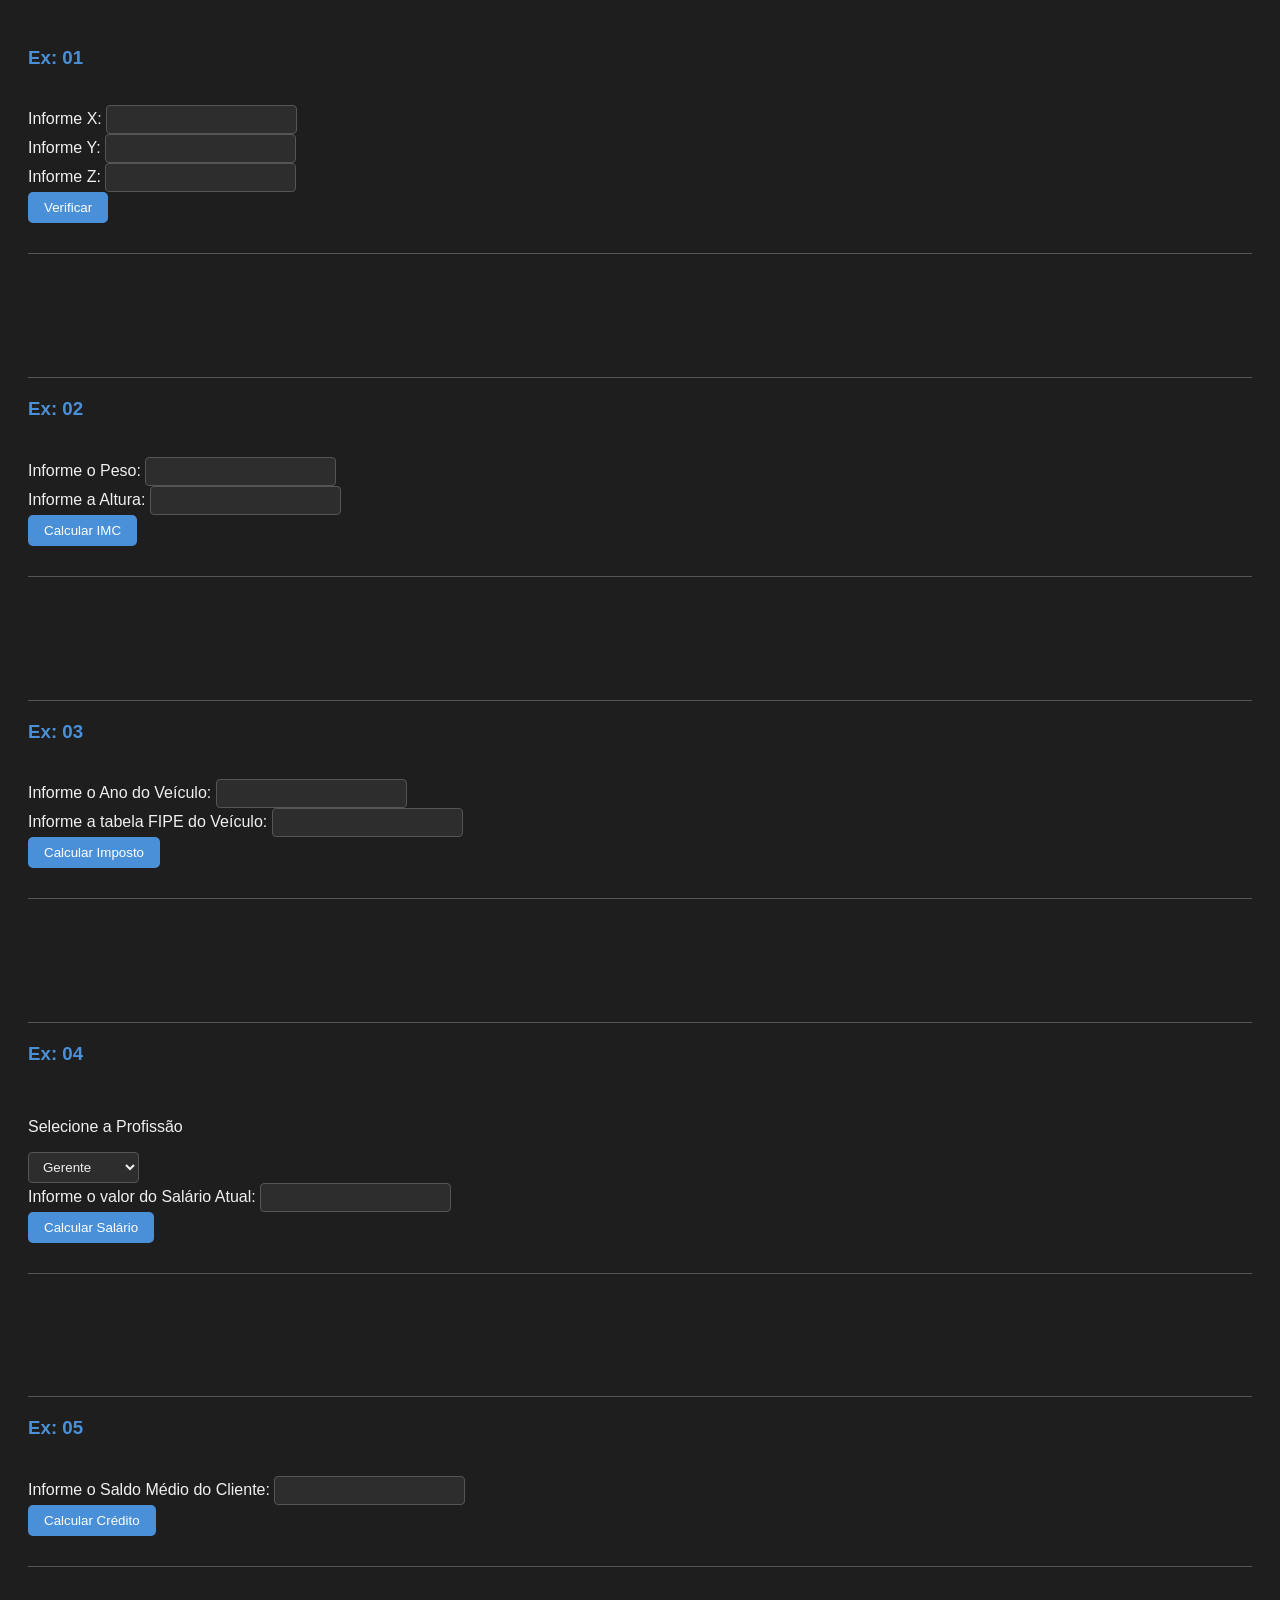
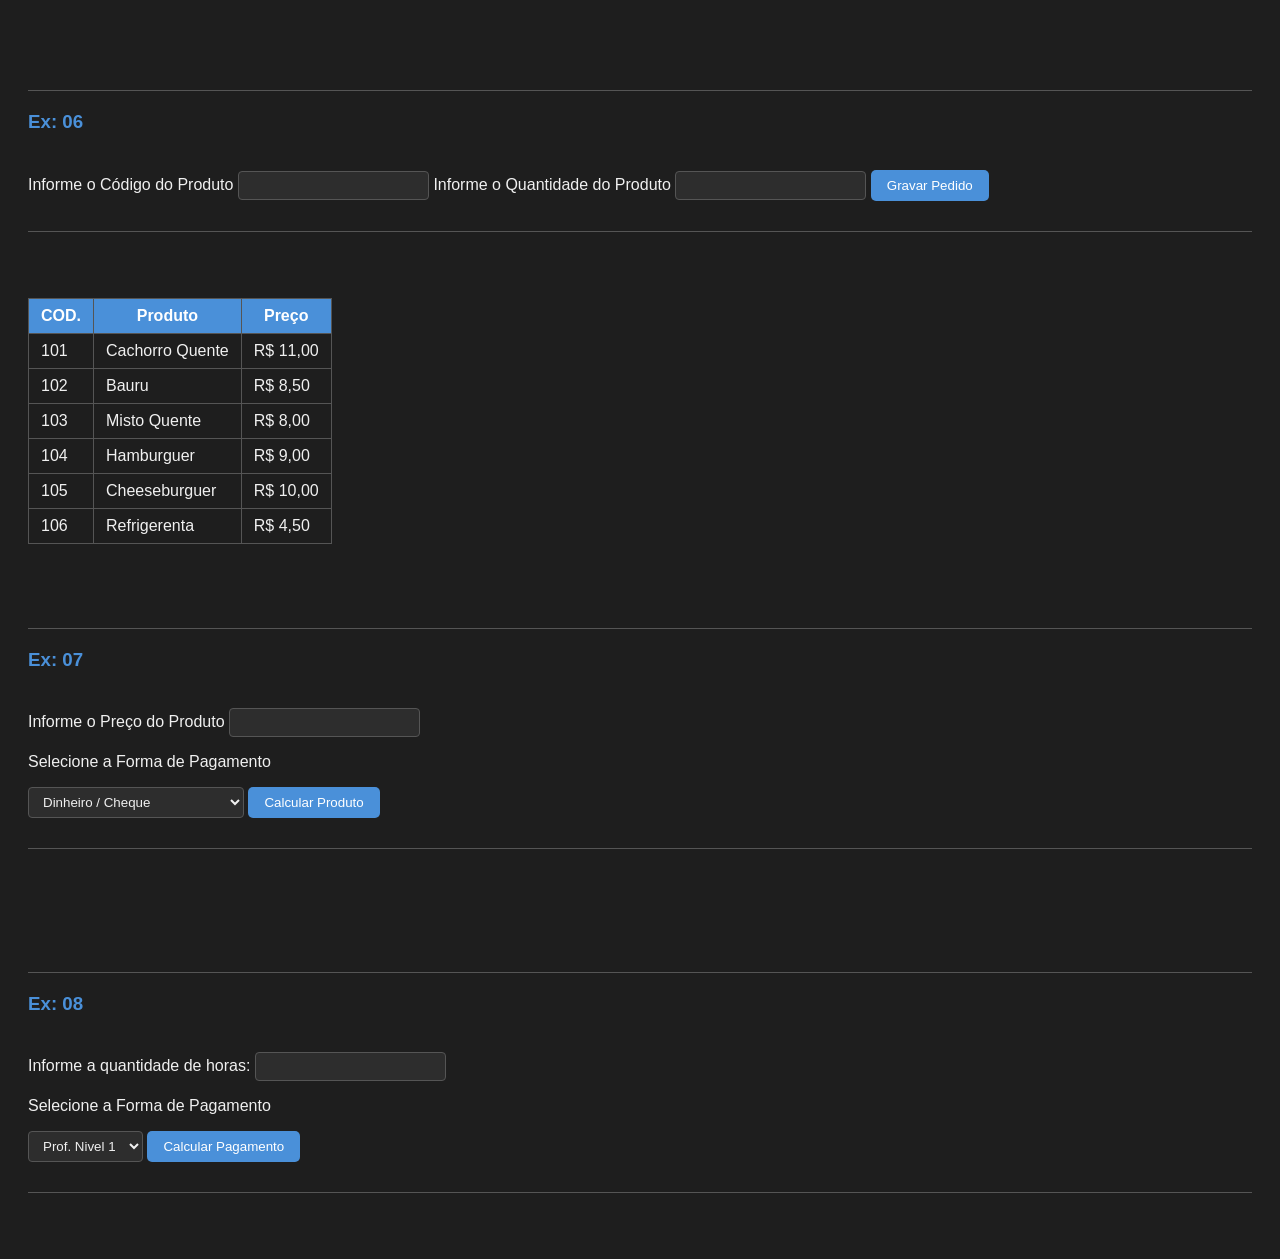
<file: Trab - Seg. Bimestre/index.html>
<!DOCTYPE html>
<html lang="en">
<head>
    <meta charset="UTF-8">
    <meta name="viewport" content="width=device-width, initial-scale=1.0">
    <link rel="stylesheet" href="styles.css">
    <title>Trab. Segundo Bimestre</title>
</head>

<body>
    
<!-- 01 - INICIO -->

    <h3>Ex: 01</h3>
<br>
    <label for="inputX">Informe X:</label>
    <input id="inputX" type="number">
<br>
    <label for="inputY">Informe Y:</label>
    <input id="inputY" type="number">
<br>
    <label for="inputZ">Informe Z:</label>
    <input id="inputZ" type="number">
<br>
    <button id="btCalcular01">Verificar</button>
<br>
    <h3 id="h3Result01"></h3>

<!-- 01 FIM -->
<br><br><br>
<!-- 02 INICIO -->

    <h3>Ex: 02</h3>
<br>    
    <label for="inputPeso">Informe o Peso:</label>
    <input id="inputPeso" type="number">
<br>
    <label for="inpuAltura">Informe a Altura:</label>
    <input id="inputAltura" type="number">
<br>
    <button id="btCalcular02">Calcular IMC</button>
<br>    
    <h3 id="h3Result02"></h3>

<!-- 02 FIM -->
<br><br><br>
<!-- 03 INICIO -->

 <h3>Ex: 03</h3>
<br>
    <label for="inputAnoVec">Informe o Ano do Veículo:</label>
    <input id="inputAnoVec" type="number">
<br>
    <label for="inputFipe">Informe a tabela FIPE do Veículo:</label>
    <input id="inputFipe" type="number">
<br>
    <button id="btCalcular03">Calcular Imposto</button>
<br>    
    <h3 id="h3Result03"></h3>

<!-- 03 FIM -->
<br><br><br>
<!-- 04 INICIO -->

<h3>Ex: 04</h3>
<br>
    <p>Selecione a Profissão</p>
    <select id="selectProfissao">
        <option value="Gerente">Gerente</option>
        <option value="Engenheiro">Engenheiro</option>
        <option value="Tecnico">Técnico</option>
        <option value="Outros">Outros</option>
    </select>
<br>
    <label for="inputSalario">Informe o valor do Salário Atual:</label>
    <input id="inputSalario" type="number">
<br>
    <button id="btCalcular04">Calcular Salário</button>
<br>    
    <h3 id="h3Result04"></h3>

<!-- 04 FIM -->
<br><br><br>
<!-- 05 INICIO -->

<h3>Ex: 05</h3>
<br>
    <label for="inputSaldo">Informe o Saldo Médio do Cliente:</label>
    <input id="inputSaldo" type="number">
<br>
    <button id="btCalcular05">Calcular Crédito</button>
<br>    
    <h3 id="h3Result05"></h3>

<!-- 05 FIM -->
<br><br><br>
<!-- 06 INICIO -->

<h3>Ex: 06</h3>
<br>
    <label for="inputCodigo">Informe o Código do Produto</label>
    <input id="inputCodigo" type="number">
    <label for="inputQuant">Informe o Quantidade do Produto</label>
    <input id="inputQuant" type="number">
    <button id="btCalcular06">Gravar Pedido</button>

<br>    
    <h3 id="h3Result06"></h3>
<br>
    <table>
        <tr>
            <th>COD.</th>
            <th>Produto</th>
            <th>Preço</th>
        </tr>
        <tr>
            <td>101</td>
            <td>Cachorro Quente</td>
            <td>R$ 11,00 </td>
        </tr>
        <tr>
            <td>102</td>
            <td>Bauru</td>
            <td>R$ 8,50 </td>
        </tr>
        <tr>
            <td>103</td>
            <td>Misto Quente</td>
            <td>R$ 8,00 </td>
        </tr>
        <tr>
            <td>104</td>
            <td>Hamburguer</td>
            <td>R$ 9,00 </td>
        </tr>
        <tr>
            <td>105</td>
            <td>Cheeseburguer</td>
            <td>R$ 10,00 </td>
        </tr>
        <tr>
            <td>106</td>
            <td>Refrigerenta</td>
            <td>R$ 4,50 </td>
        </tr>
    </table>

<!-- 06 FIM -->
<br><br><br>
<!-- 07 INICIO -->

<h3>Ex: 07</h3>
<br>
    <label for="inputPrecoProd">Informe o Preço do Produto</label>
    <input id="inputPrecoProd" type="number">
    <p>Selecione a Forma de Pagamento</p>
    <select id="selectFormPag">
        <option value="selDinheiroCheque">Dinheiro / Cheque</option>
        <option value="selCredito">Cartão de Crédito 1x</option>
        <option value="selParc2x">Cartão de Crédito 2x</option>
        <option value="selParc2xjuros">Cartão de Crédito 2x c/ Juros</option>
    </select>
    <button id="btCalcular07">Calcular Produto</button>
<br>    
    <h3 id="h3Result07"></h3>

<!-- 07 FIM -->
<br><br><br>
<!-- 08 INICIO -->

<h3>Ex: 08</h3>
<br>

    <label for="inputqtdAula">Informe a quantidade de horas:</label>
    <input id="inputqtdAula" type="number">
    <p>Selecione a Forma de Pagamento</p>
    <select id="selectNivelProf">
        <option value="selNivel1">Prof. Nivel 1</option>
        <option value="selNivel2">Prof. Nivel 2</option>
        <option value="selNivel3">Prof. Nivel 3</option>
    </select>
    <button id="btCalcular08">Calcular Pagamento</button>
<br>    
    <h3 id="h3Result08"></h3>

<!-- 08 FIM -->

    <script src="script.js"></script>
</body>
</html>
</file>
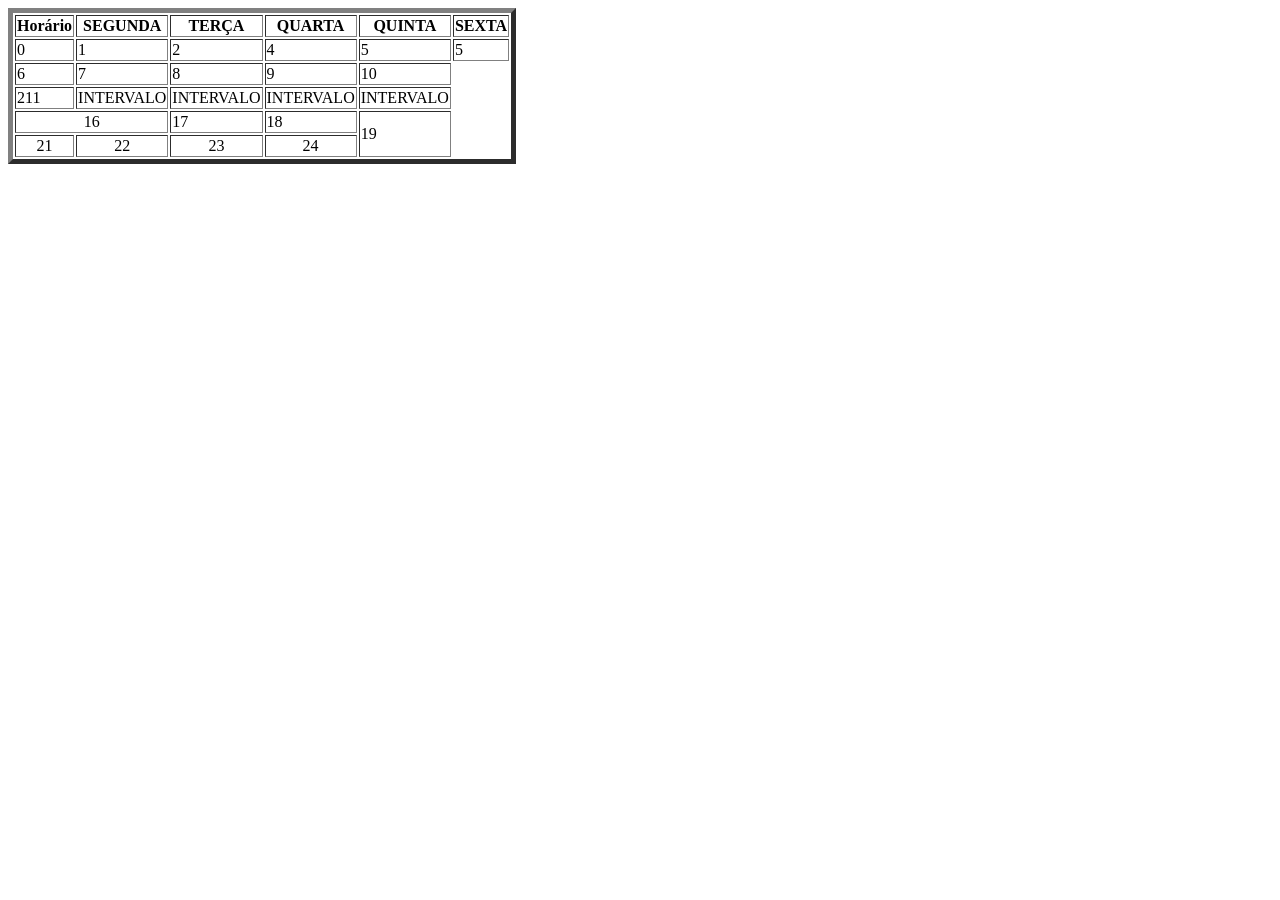
<file: ProjetosHTML/aula03/index.html>
<html>

    <head>
        <title>Exemplo Tabela</title>
    </head>

    <body>
        <table border="5">
            <tr>
                <th>Horário</th>
                <th>SEGUNDA</th>
                <th>TERÇA</th>
                <th>QUARTA</th>
                <th>QUINTA</th>
                <th>SEXTA</th>
            </tr>
            <tr>
                <td>0</td>
                <td>1</td>
                <td>2</td>
                <td>4</td>
                <td>5</td>
                <td>5</td>
            </tr>
            <tr>
                <td>6</td>
                <td>7</td>
                <td>8</td>
                <td>9</td>
                <td>10</td>
            </tr>
            <tr>
                <td>211</td>
                <td>INTERVALO</td>
                <td>INTERVALO</td>
                <td>INTERVALO</td>
                <td>INTERVALO</td>
            </tr>
            <tr>
                <td colspan="2" align="center">16</td>
                <td>17</td>
                <td>18</td>
                <td rowspan="2">19</td>
            </tr>
            <tr align="center">
                <td>21</td>
                <td>22</td>
                <td>23</td>
                <td>24</td>
            </tr>            
        </table>
    </body>


</html>
</file>
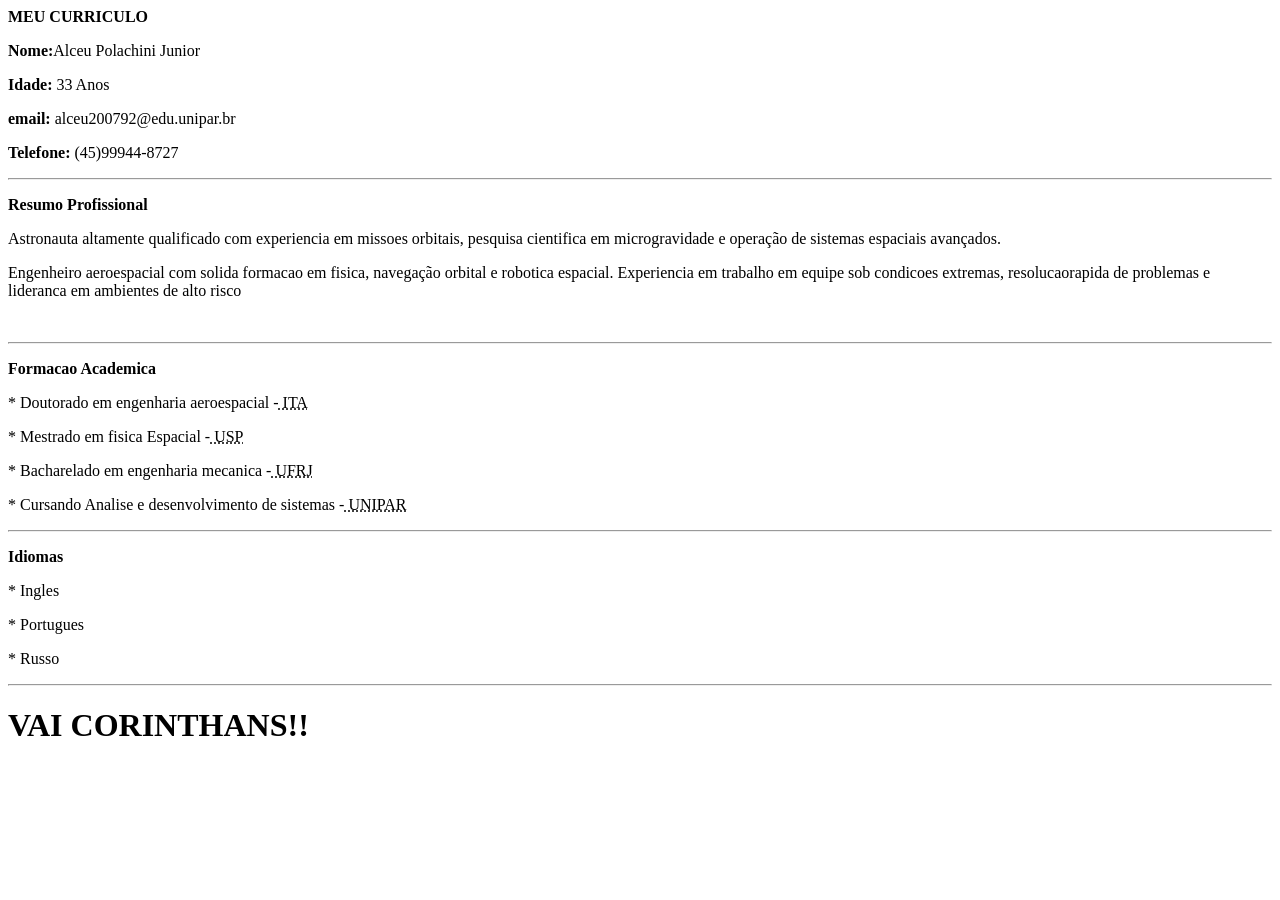
<file: ProjetosHTML/Ex01/index.html>
<head>
    <title>Meu curriculo</title>
        <head><b>MEU CURRICULO</head></b>
        <body>
        
            <p><b>Nome:</b>Alceu Polachini Junior</p>
            <p><b>Idade:</b> 33 Anos</p>
            <p><b>email:</b> alceu200792@edu.unipar.br</p>
            <p><b>Telefone:</b> (45)99944-8727</p>
            <hr>    
            <P><b>Resumo Profissional</P></b>
            <p>Astronauta altamente qualificado com experiencia em missoes orbitais, pesquisa cientifica em microgravidade e operação de sistemas espaciais avançados.</p>
            <p>Engenheiro aeroespacial com solida formacao em fisica, navegação orbital e robotica espacial. Experiencia em trabalho em equipe sob condicoes extremas, resolucaorapida de problemas e lideranca em ambientes de alto risco</p><br>
            <hr>    
            <P><b>Formacao Academica</b></P>
            <p>* Doutorado em engenharia aeroespacial -<abbr title="Instituto Tecnologico de Aeronautica"> ITA</p></title></abbr>
            <P>* Mestrado em fisica Espacial -<abbr title="Universidade de Sao Paulo"> USP</P></abbr> 
            <p>* Bacharelado em engenharia mecanica -<abbr title="Universidade federal do rio de janeiro"> UFRJ</p></abbr>
            <p>* Cursando Analise e desenvolvimento de sistemas -<abbr title="Univesidade Paranaense"> UNIPAR</p></abbr> 
            <hr>  
            <p><b>Idiomas</b></p>
            <P>* Ingles</P>
            <p>* Portugues</p>
            <p>* Russo</p>
             <hr>  
             <h1>VAI CORINTHANS!!</h1>
    </body>
</head>
</file>
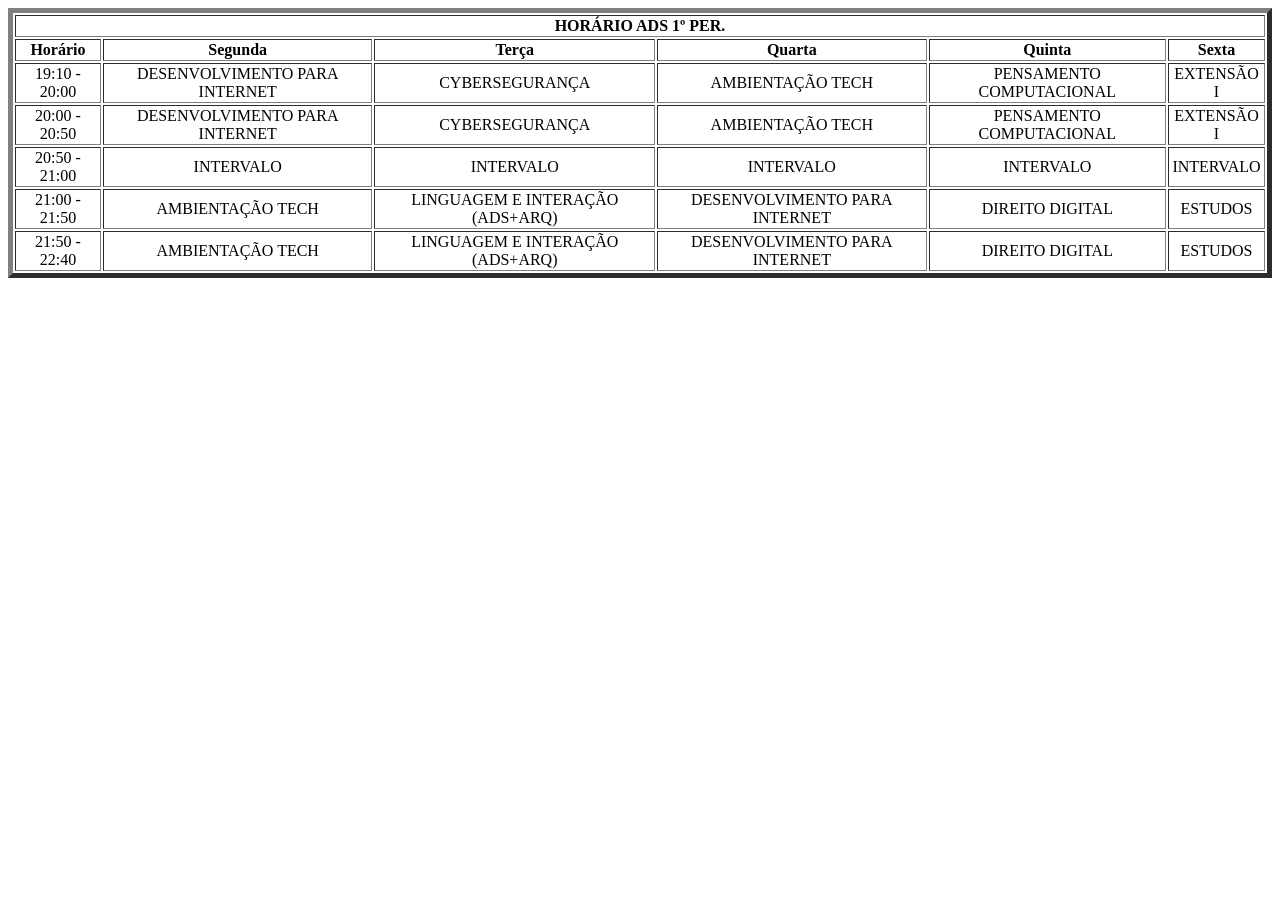
<file: ProjetosHTML/Ex03/index.html>
<html>
    <head>
        <title>Horários</title>
    </head>
    <body>
        <table border="5">
            <tr>
                <th colspan="6">HORÁRIO ADS 1º PER.</th>
            </tr>
            <tr align="center">
                <th>Horário</th>
                <th>Segunda</th>
                <th>Terça</th>
                <th>Quarta</th>
                <th>Quinta</th>
                <th>Sexta</th>
            </tr>
            <tr align="center">
                <td>19:10 - 20:00</td>
                <td>DESENVOLVIMENTO PARA INTERNET</td>
                <td>CYBERSEGURANÇA</td>
                <td>AMBIENTAÇÃO TECH</td>
                <td>PENSAMENTO COMPUTACIONAL</td>
                <td>EXTENSÃO I</td>
            </tr>
            <tr align="center">
                <td>20:00 - 20:50</td>
                <td>DESENVOLVIMENTO PARA INTERNET</td>
                <td>CYBERSEGURANÇA</td>
                <td>AMBIENTAÇÃO TECH</td>
                <td>PENSAMENTO COMPUTACIONAL</td>
                <td>EXTENSÃO I</td>
            </tr>
            <tr align="center">
                <td>20:50 - 21:00</td>
                <td>INTERVALO</td>
                <td>INTERVALO</td>
                <td>INTERVALO</td>         
                <td>INTERVALO</td> 
                <td>INTERVALO</td> 
            </tr>
            <tr align="center">
                <td>21:00 - 21:50</td>
                <td>AMBIENTAÇÃO TECH</td>
                <td>LINGUAGEM E INTERAÇÃO (ADS+ARQ)</td>
                <td>DESENVOLVIMENTO PARA INTERNET</td>
                <td>DIREITO DIGITAL</td>
                <td>ESTUDOS</td>
            </tr>
            <tr align="center">
                <td>21:50 - 22:40</td>
                <td>AMBIENTAÇÃO TECH</td>
                <td>LINGUAGEM E INTERAÇÃO (ADS+ARQ)</td>
                <td>DESENVOLVIMENTO PARA INTERNET</td>
                <td>DIREITO DIGITAL</td>
                <td>ESTUDOS</td>               
            </tr>
        </table>
    </body>


</html>
</file>
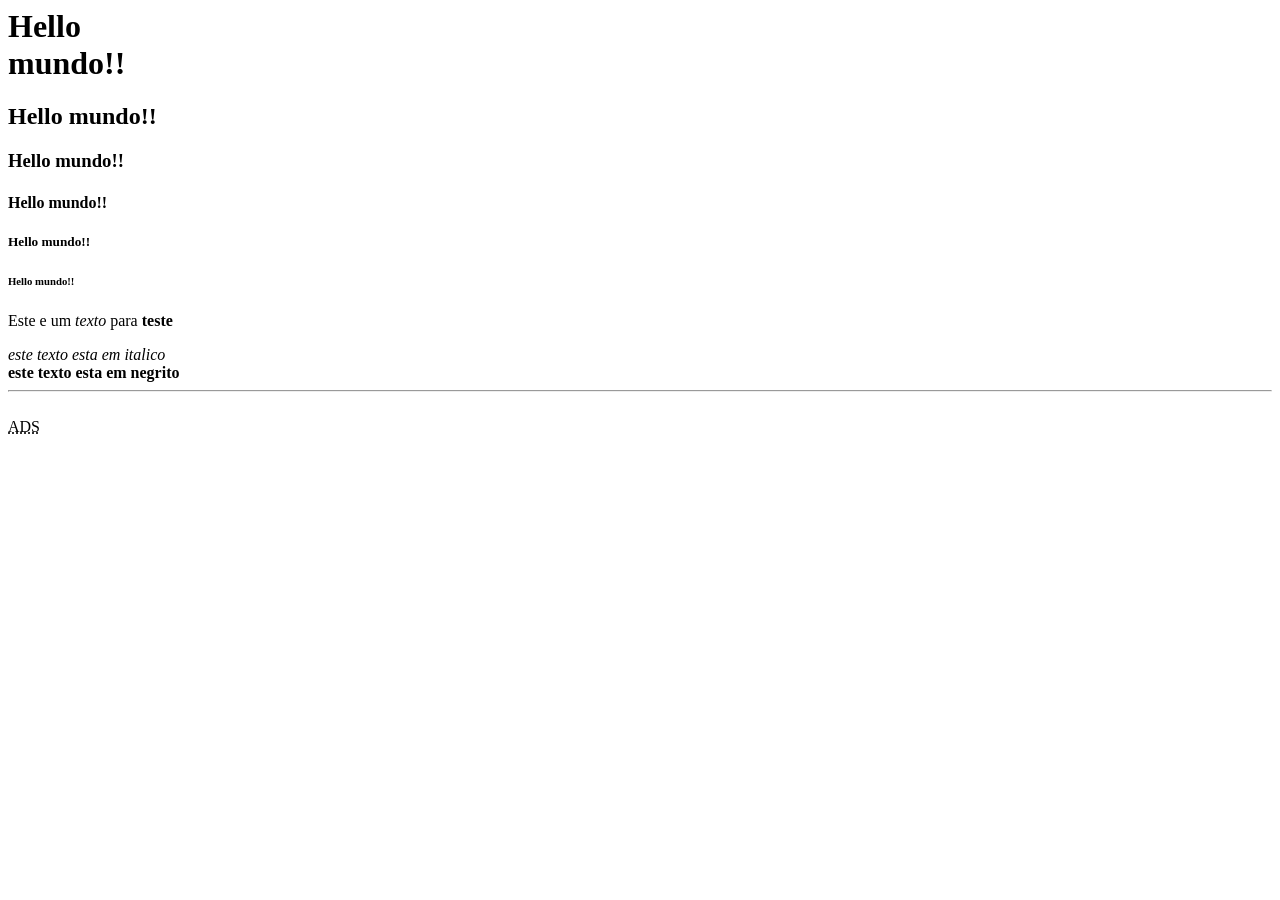
<file: ProjetosHTML/MeuPrimeiroSite/index.html>
<html>  
    <head>
        <title>Meu Primeiro Site!!</title>
    </head>
    <body>
        <h1>Hello<br>mundo!!</h1>
        <h2>Hello mundo!!</h2>
        <h3>Hello mundo!!</h3>
        <h4>Hello mundo!!</h4>
        <h5>Hello mundo!!</h5>
        <h6>Hello mundo!!</h6>
        <p>Este e um <i>texto</i> para <b>teste</b></p>
        <i> este texto esta em italico</i><br>
        <b>este texto esta em negrito</b>
        <br>
        <hr>
        <br>
        <abbr title="Analise e desenvolvimento de sistemas">ADS</abbr>
    </body>
</html>
</file>
<file: Trab - Seg. Bimestre/styles.css>
body {
    background-color: #1e1e1e;
    color: #f0f0f0;
    font-family: Arial, sans-serif;
    padding: 20px;
}

button {
    background-color: #4a90d9;
    color: white;
    border: none;
    padding: 8px 16px;
    border-radius: 5px;
    cursor: pointer;
}

button:hover {
    background-color: #357abd;
}

input {
    background-color: #2d2d2d;
    color: #f0f0f0;
    border: 1px solid #555;
    padding: 6px 10px;
    border-radius: 4px;
}

select {
    background-color: #2d2d2d;
    color: #f0f0f0;
    border: 1px solid #555;
    padding: 6px 10px;
    border-radius: 4px;
}

h3 {
    color: #4a90d9;
}

table {
    border-collapse: collapse;
    margin-top: 10px;
}

td, th {
    border: 1px solid #555;
    padding: 8px 12px;
}

th {
    background-color: #4a90d9;
    color: white;
}

br + h3 {
    margin-top: 30px;
    border-top: 1px solid #555;
    padding-top: 20px;
}
</file>
